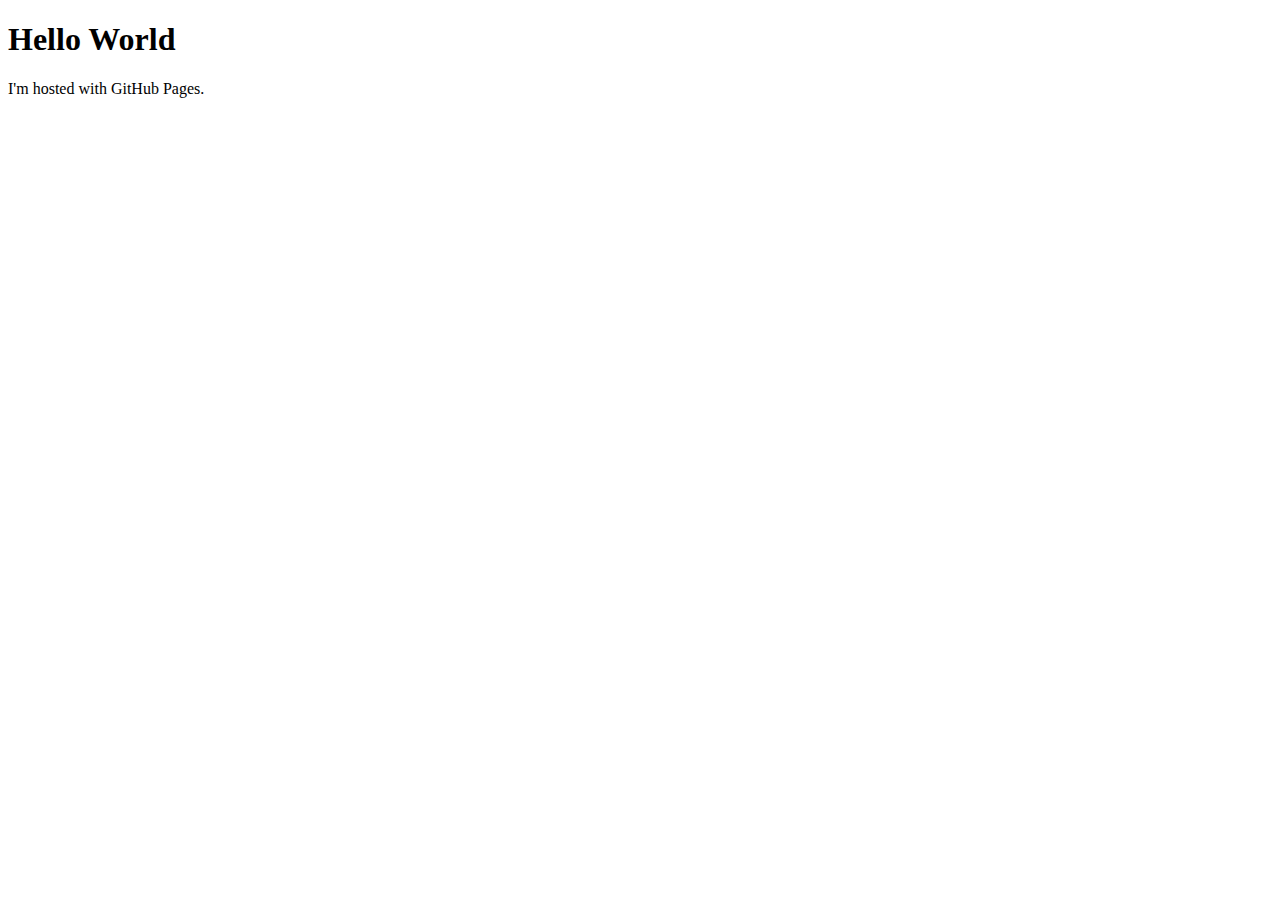
<file: test-product.html>
<!DOCTYPE html>
<html>
<body>
<h1>Hello World</h1>
<p>I'm hosted with GitHub Pages.</p>

<div class="sayduck-3d-viewer-container" style="min-height:450px;min-width:300px;width:100%;height:100%;"
    data-product-uuid="44502fb0-17bd-0139-bd49-02a8f4cd8e5c" data-viewer-options='{"appearance":{"background":"gray"}}'>
    </div><script defer type="text/javascript" src="https://viewer.sayduck.com"></script>
</body>
</html>
</file>
